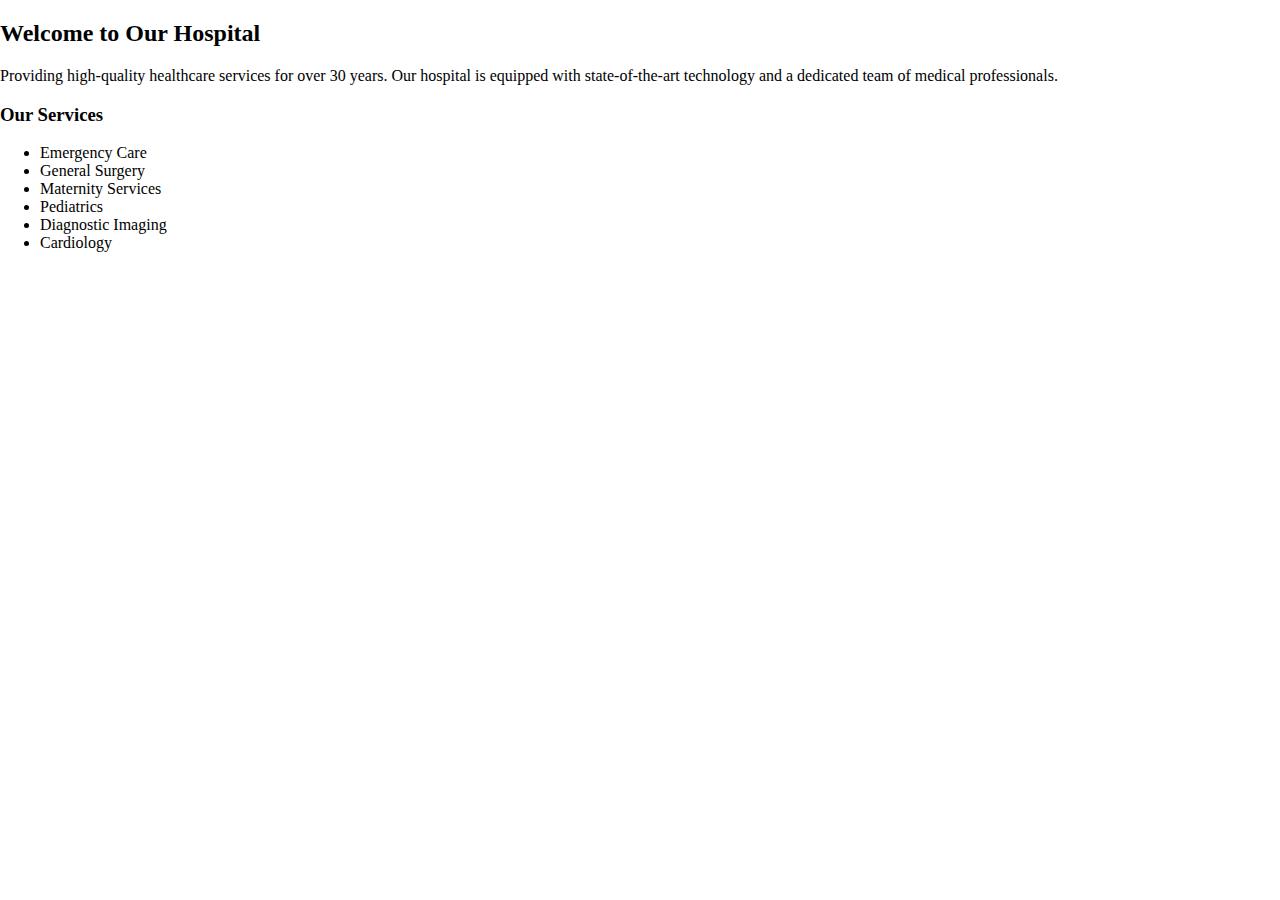
<file: Addhos.html>
<!DOCTYPE html>
<html lang="en">
<head>
  <meta charset="UTF-8">
  <meta name="viewport" content="width=device-width, initial-scale=1.0">
  <title>Hospital Section</title>
  <link rel="stylesheet" href="index1.css">
</head>
<body>

  <section class="hospital-section">
    <div class="container">
      <h2 class="section-title">Welcome to Our Hospital</h2>
      <p class="hospital-description">Providing high-quality healthcare services for over 30 years. Our hospital is equipped with state-of-the-art technology and a dedicated team of medical professionals.</p>
      
      <div class="services">
        <h3>Our Services</h3>
        <ul class="service-list">
          <li>Emergency Care</li>
          <li>General Surgery</li>
          <li>Maternity Services</li>
          <li>Pediatrics</li>
          <li>Diagnostic Imaging</li>
          <li>Cardiology</li>
        </ul>
      </div>
    </div>
  </section>

</body>
</html>
</file>
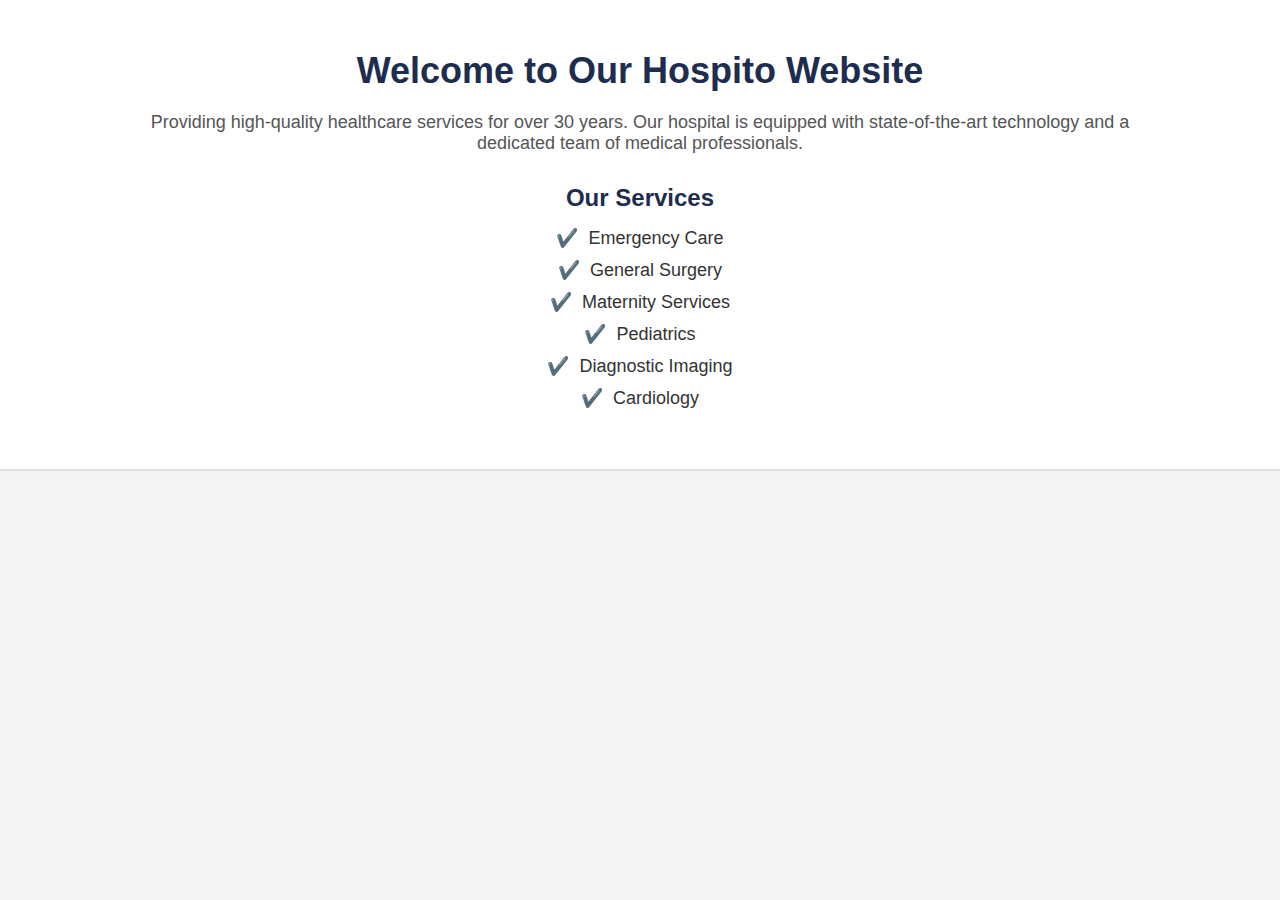
<file: AddHosp.html>
<!DOCTYPE html>
<html lang="en">
<head>
  <meta charset="UTF-8">
  <meta name="viewport" content="width=device-width, initial-scale=1.0">
  <title>Hospital Section</title>
  <link rel="stylesheet" href="index1.css">
  <style>
    /* Add Hospital Section */
* {
  margin: 0;
  padding: 0;
  box-sizing: border-box;
}

body {
  font-family: Arial, sans-serif;
  background-color: #f4f4f4;
  color: #333;
}

.hospital-section {
  background-color: #fff;
  padding: 50px 0;
  border-bottom: 2px solid #ddd;
}

.container {
  width: 80%;
  margin: 0 auto;
  text-align: center;
}

.section-title {
  font-size: 36px;
  color: #1d2d50;
  margin-bottom: 20px;
}

.hospital-description {
  font-size: 18px;
  color: #555;
  margin-bottom: 30px;
}

.services h3 {
  font-size: 24px;
  color: #1d2d50;
  margin-bottom: 15px;
}

.service-list {
  list-style-type: none;
  padding: 0;
}

.service-list li {
  font-size: 18px;
  color: #333;
  margin: 10px 0;
}

.service-list li:before {
  content: "✔️";
  margin-right: 10px;
  color: #28a745;
}
  </style>
</head>
<body>

  <section class="hospital-section">
    <div class="container">
      <h2 class="section-title">Welcome to Our Hospito Website</h2>
      <p class="hospital-description">Providing high-quality healthcare services for over 30 years. Our hospital is equipped with state-of-the-art technology and a dedicated team of medical professionals.</p>
      
      <div class="services">
        <h3>Our Services</h3>
        <ul class="service-list">
          <li>Emergency Care</li>
          <li>General Surgery</li>
          <li>Maternity Services</li>
          <li>Pediatrics</li>
          <li>Diagnostic Imaging</li>
          <li>Cardiology</li>
        </ul>
      </div>
    </div>
  </section>

</body>
</html>
</file>
<file: index1.css>
body{
margin:0px;
padding:0px;
}
.header{
width:100%;
height:60vh;
overflow:hidden;
position:relative;
object-fit:cover;
}
.header-image{
position:absolute;
top:-10vh;

z-index:-1;
}
.nav{
display:flex;
justify-content:space-between;
font-size:1em;
font-family:
/* margin: 1vh 3vw; */
/* color:white; */
}
.nav-bar{
display:flex;
margin-right:3vw;
}
.nav-bar li{
font-size:1em;
color: white;
font-weight:lighter;
padding-left:30px;
list-style:none;
}
.app{
margin-left:3vw;
margin-top:2vh;
color: white;
}
.head{
display:flex;
flex-direction:column;
margin-top:7vh;
align-items:center;
justify-content:center;
}
.search{
display:flex;
width:55vw;
align-items:center;
background-color:white;
padding:1px;
border-radius:6px;

}
.search p{
margin-left:10px;
}
.search input{
outline:none;
border:none



}
.header-image img{
width:100vw;
height:60vh;
z-index:-1;
position:absolute;
}
.sec1{
position:relative;
top:70px;
display:flex;
justify-content:center;
margin-bottom:13vh;
}
.box{
position:relative;
height:200px;
width:265px;
margin:3px 5px;
overflow:hidden;
border-radius:15px;
background-color:white;
margin-bottom:5px;
}
.box img{
width:100%;
height:160px;
border-radius:14px;
z-index:1;
}
.child{
position:absolute;
bottom:3px;
align-items:center;
border-radius:0px 0px 15px 15px;
width:100%;
height:30px;
text-align:center;
line-height:30px;
}
.child span{
text-align:center;
color:black;
font-size:1em;
letter-spacing:0.7px;
}
/* Junaid Starting here*/

.sec2{
    margin-top: 30vh;
    margin-left: 5vw;

}
.specialization{
margin-top: 5vh;
display: flex;
flex-wrap: wrap;
}
.specialization-box{
    height:200px;
    margin: -10px;
    text-decoration: none;
}
.specialization-box img{
    width: 80%;
    height: 160px;
    border-radius: 15px;
}
/* Navin day 2 section for hospital lists*/

.middle{
    margin:60px 150px;
    }
    .sec-2 h2{
    font-size:1.5rem;
    font-weight:lighter;
    margin-bottom:5px;
    }
    .sec-2 h6{
    margin:0px;
    
    font-weight:lighter;
    color:grey;
    }
    .box-1{
    width:300px;
    height:400px;
    overflow:hidden;
    position:relative;
    border-radius:8px;
    }
    .box-1 div{
    position:absolute;
    width:100%;
    height:25%;
    display:flex;
    
    }
    .box-1 img{
    width:250px;
    height:350px;
    margin:10px;
    border-radius:5px;
    }
    .sec-3{
    display:flex;
    margin-top:5px;	
    margin-bottom:10px;
    justify-content:space-between;
    }
    .Test{
        background-color: brown;
    }
    .junaid{
        background-color: brown;
    }
    /*  Junaid : Creating the signup form */
    .Signup{
        text-decoration: none;
    }
    .signup-form{
        /* display: flex;
        flex-direction: column;  */
        background-color: rgba(255, 25, 0, 0.253);
    }
    label {
        display: block;
        margin-bottom: 5px;
      }

      input[type="text"], input[type="email"], input[type="password"] {
        width: 100%;
         padding: 10px;
         margin-bottom: 15px;
         border: 1px solid #ddd;
         border-radius: 3px;
      }
      footer {
        background-color: #333;
        color: white;
        padding: 20px 0;
        text-align: center;
      }
      
      .footer-content {
        max-width: 1200px;
        margin: 0 auto;
        padding: 0 20px;
      }
      
      .footer-content p {
        font-size: 14px;
        margin: 10px 0;
      }
      
      .footer-links {
        list-style-type: none;
        padding: 0;
        margin: 10px 0;
      }
      
      .footer-links li {
        display: inline;
        margin: 0 15px;
      }
      
      .footer-links a {
        color: white;
        text-decoration: none;
      }
      
      .footer-links a:hover {
        text-decoration: underline;
    
/* Add Hospital Section */
* {
  margin: 0;
  padding: 0;
  box-sizing: border-box;
}


body {
  font-family: Arial, sans-serif;
  background-color: #f4f4f4;
  color: #333;
}

.hospital-section {
  background-color: #fff;
  padding: 50px 0;
  border-bottom: 2px solid #ddd;
}

.container {
  width: 80%;
  margin: 0 auto;
  text-align: center;
}

.section-title {
  font-size: 36px;
  color: #1d2d50;
  margin-bottom: 20px;
}

.hospital-description {
  font-size: 18px;
  color: #555;
  margin-bottom: 30px;
}

.services h3 {
  font-size: 24px;
  color: #1d2d50;
  margin-bottom: 15px;
}

.service-list {
  list-style-type: none;
  padding: 0;
}

.service-list li {
  font-size: 18px;
  color: #333;
  margin: 10px 0;
}

.service-list li:before {
  content: "✔️";
  margin-right: 10px;
  color: #28a745;
}
</file>
